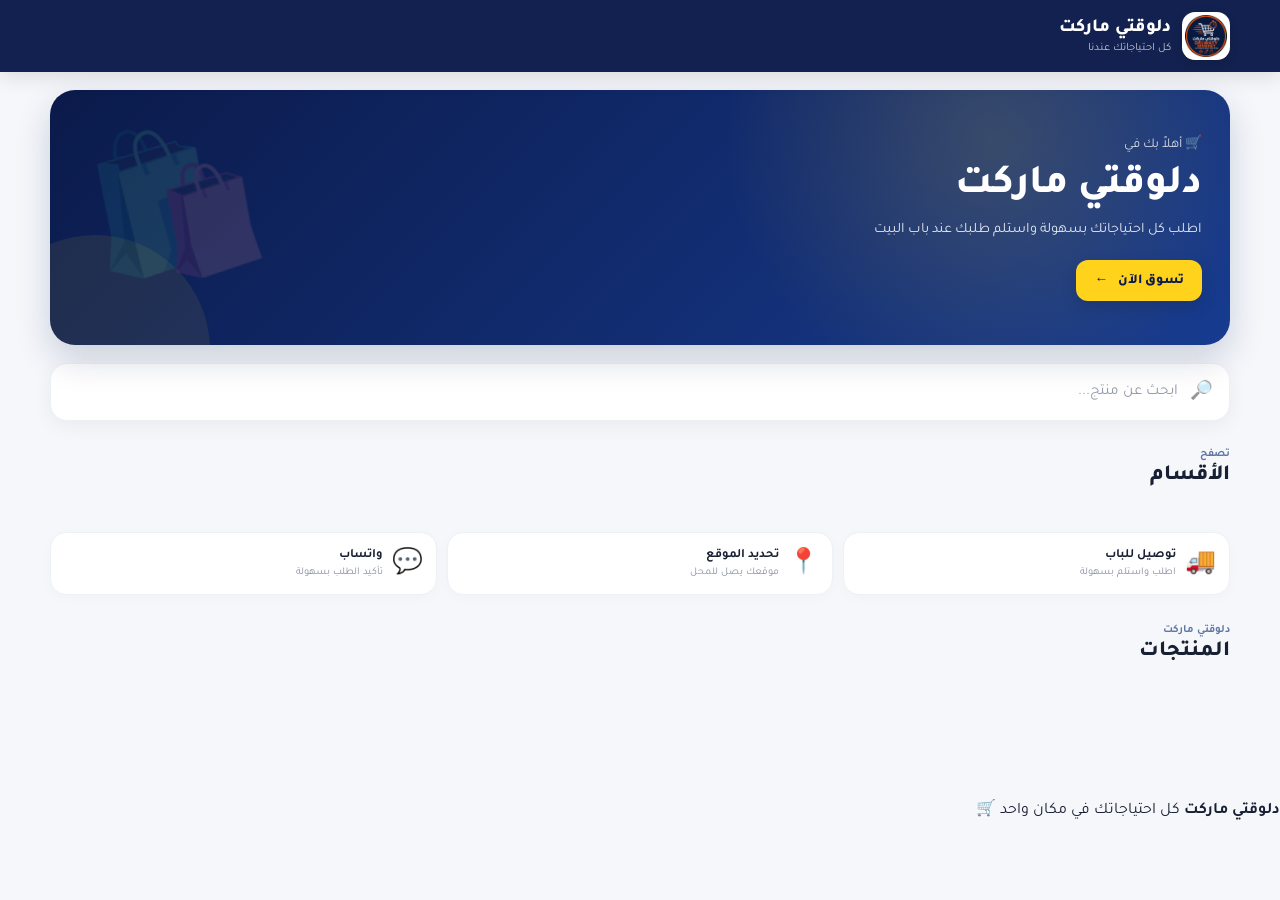
<file: index.html>
<!doctype html>
<html lang="ar" dir="rtl">

<head>
  <meta charset="utf-8">

  <meta
    name="viewport"
    content="width=device-width,initial-scale=1,viewport-fit=cover"
  >

  <title>دلوقتي ماركت | كل احتياجاتك في مكان واحد</title>

  <meta
    name="description"
    content="دلوقتي ماركت - اطلب احتياجاتك من السوبرماركت بسهولة"
  >

  <meta name="theme-color" content="#0b1a4a">

  <link rel="manifest" href="manifest.webmanifest">

  <link
    href="https://fonts.googleapis.com/css2?family=Tajawal:wght@400;500;700;800&display=swap"
    rel="stylesheet"
  >

  <link rel="stylesheet" href="style.css">

  <link rel="icon" href="logo.png">
</head>

<body>

  <!-- =========================
       الهيدر
  ========================== -->

  <header class="top-header">

    <div class="header-inner">

      <div class="brand">

        <img
          src="logo.png"
          alt="دلوقتي ماركت"
          class="logo"
        >

        <div>
          <h1>دلوقتي ماركت</h1>
          <span>كل احتياجاتك عندنا</span>
        </div>

      </div>

      <a
        id="wa"
        class="header-wa hidden"
        target="_blank"
        rel="noopener"
      >
        <span>💬</span>
        <span>واتساب</span>
      </a>

    </div>

  </header>


  <main>

    <!-- =========================
         الترحيب
    ========================== -->

    <section class="hero">

      <div class="hero-content">

        <span class="hero-small">
          🛒 أهلاً بك في
        </span>

        <h2>
          دلوقتي ماركت
        </h2>

        <p>
          اطلب كل احتياجاتك بسهولة
          واستلم طلبك عند باب البيت
        </p>

        <button
          type="button"
          class="hero-btn"
          onclick="document.getElementById('productsSection').scrollIntoView({behavior:'smooth'})"
        >
          تسوق الآن
          <span>←</span>
        </button>

      </div>

      <div class="hero-icon">
        🛍️
      </div>

    </section>


    <!-- =========================
         البحث
    ========================== -->

    <section class="search-section">

      <div class="search-box">

        <span class="search-icon">
          🔎
        </span>

        <input
          id="q"
          type="search"
          placeholder="ابحث عن منتج..."
          aria-label="بحث عن منتج"
          autocomplete="off"
        >

        <button
          type="button"
          id="clearSearch"
          class="clear-search hidden"
          aria-label="مسح البحث"
        >
          ×
        </button>

      </div>

    </section>


    <!-- =========================
         الأقسام
    ========================== -->

    <section class="categories-section">

      <div class="section-head">

        <div>
          <span class="section-kicker">
            تصفح
          </span>

          <h2>
            الأقسام
          </h2>
        </div>

      </div>

      <div
        id="categories"
        class="categories"
        aria-label="أقسام المنتجات"
      ></div>

    </section>


    <!-- =========================
         شريط المزايا
    ========================== -->

    <section class="features">

      <div class="feature">
        <span>🚚</span>
        <div>
          <strong>توصيل للباب</strong>
          <small>اطلب واستلم بسهولة</small>
        </div>
      </div>

      <div class="feature">
        <span>📍</span>
        <div>
          <strong>تحديد الموقع</strong>
          <small>موقعك يصل للمحل</small>
        </div>
      </div>

      <div class="feature">
        <span>💬</span>
        <div>
          <strong>واتساب</strong>
          <small>تأكيد الطلب بسهولة</small>
        </div>
      </div>

    </section>


    <!-- =========================
         المنتجات
    ========================== -->

    <section
      id="productsSection"
      class="products-section"
    >

      <div class="section-head">

        <div>
          <span class="section-kicker">
            دلوقتي ماركت
          </span>

          <h2>
            المنتجات
          </h2>
        </div>

        <span id="productsCount" class="products-count"></span>

      </div>


      <p
        id="empty"
        class="empty hidden"
      >
        لا توجد منتجات مطابقة.
      </p>


      <div
        id="list"
        class="products-grid"
      ></div>

    </section>

  </main>


  <!-- =========================
       السلة
  ========================== -->

  <section
    id="cart"
    class="cart-bar hidden"
    aria-live="polite"
  >

    <div class="cart-top">

      <div class="cart-summary">

        <span class="cart-bag">
          🛒
        </span>

        <div>

          <strong id="sum">
            السلة فارغة
          </strong>

          <small>
            راجع طلبك قبل التأكيد
          </small>

        </div>

      </div>


      <button
        class="cart-toggle"
        id="toggle"
        type="button"
      >
        عرض السلة
      </button>

    </div>


    <!-- تفاصيل السلة -->

    <div
      id="detail"
      class="cart-detail hidden"
    >

      <div class="cart-title">
        <h3>مراجعة الطلب</h3>
        <span>🧾</span>
      </div>


      <!-- المنتجات -->

      <div id="lines"></div>


      <!-- بيانات العميل -->

      <div class="checkout-card">

        <h3>
          📦 بيانات التوصيل
        </h3>

        <label for="name">
          الاسم
        </label>

        <input
          id="name"
          maxlength="80"
          autocomplete="name"
          placeholder="اكتب اسمك"
        >


        <label for="phone">
          رقم الموبايل
        </label>

        <input
          id="phone"
          type="tel"
          maxlength="20"
          autocomplete="tel"
          placeholder="01xxxxxxxxx"
        >


        <label for="addr">
          العنوان بالتفصيل
        </label>

        <textarea
          id="addr"
          rows="3"
          maxlength="300"
          placeholder="اكتب عنوان التوصيل بالتفصيل"
        ></textarea>


        <!-- GPS -->

        <div
          id="locationBox"
          class="location-card"
        >

          <div class="location-title">

            <span class="location-pin">
              📍
            </span>

            <div>
              <strong>
                موقع التوصيل
              </strong>

              <small>
                يساعدنا نوصل لك بدقة
              </small>
            </div>

          </div>


          <p
            id="locationStatus"
            class="location-status"
          >
            لم يتم تحديد موقعك بعد.
          </p>


          <button
            type="button"
            class="location-btn"
            id="getLocation"
          >
            📍 تحديد موقعي على الخريطة
          </button>


          <a
            id="customerMap"
            href="#"
            target="_blank"
            rel="noopener"
            class="map-link hidden"
          >
            📍 فتح موقعي على Google Maps
          </a>

        </div>


        <!-- رسالة الحالة -->

        <p
          id="status"
          class="msg hidden"
        ></p>


        <!-- تأكيد -->

        <button
          class="confirm-btn"
          id="send"
          type="button"
        >
          تأكيد الطلب
          <span>←</span>
        </button>

      </div>

    </div>

  </section>


  <!-- =========================
       الفوتر
  ========================== -->

  <footer>

    <strong>
      دلوقتي ماركت
    </strong>

    <span>
      كل احتياجاتك في مكان واحد 🛒
    </span>

  </footer>


  <script
    type="module"
    src="app.js"
  ></script>


  <script>

    if ("serviceWorker" in navigator) {

      navigator.serviceWorker
        .register("sw.js")
        .catch(error => {
          console.error(
            "Service Worker registration failed:",
            error
          );
        });

    }

  </script>

</body>
</html>
</file>
<file: style.css>
/* =========================================================
   DELWATY MARKET — PROFESSIONAL UI
========================================================= */

* {
  box-sizing: border-box;
}

html {
  scroll-behavior: smooth;
}

body {
  margin: 0;
  direction: rtl;
  font-family: "Tajawal", Arial, sans-serif;
  background: #f5f7fb;
  color: #182033;
  -webkit-font-smoothing: antialiased;
}

button,
input,
textarea {
  font-family: inherit;
}

button {
  cursor: pointer;
}

button:disabled {
  cursor: not-allowed;
  opacity: .55;
}

a {
  text-decoration: none;
}

.hidden {
  display: none !important;
}

/* =========================================================
   HEADER
========================================================= */

.top-header {
  position: sticky;
  top: 0;
  z-index: 1000;

  background: rgba(11, 26, 74, .97);
  color: #fff;

  box-shadow: 0 4px 20px rgba(0, 0, 0, .12);
  backdrop-filter: blur(12px);
}

.header-inner {
  width: min(1180px, calc(100% - 28px));
  min-height: 72px;
  margin: auto;

  display: flex;
  align-items: center;
  justify-content: space-between;

  gap: 15px;
}

.brand {
  display: flex;
  align-items: center;
  gap: 11px;
  min-width: 0;
}

.logo {
  width: 48px;
  height: 48px;

  object-fit: contain;

  background: #fff;
  border-radius: 13px;
  padding: 3px;

  box-shadow: 0 3px 10px rgba(0, 0, 0, .15);
}

.brand h1 {
  margin: 0;

  font-size: 1.15rem;
  font-weight: 800;

  white-space: nowrap;
}

.brand span {
  display: block;

  margin-top: 2px;

  font-size: .7rem;
  opacity: .75;
}

.header-wa {
  display: inline-flex;
  align-items: center;
  gap: 6px;

  padding: 9px 13px;

  color: #fff;
  background: rgba(255,255,255,.11);

  border: 1px solid rgba(255,255,255,.1);
  border-radius: 12px;

  font-size: .82rem;
  font-weight: 700;

  transition: .2s;
}

.header-wa:hover {
  background: rgba(255,255,255,.18);
}

/* =========================================================
   MAIN
========================================================= */

main {
  width: min(1180px, calc(100% - 28px));
  margin: auto;
  padding-bottom: 120px;
}

/* =========================================================
   HERO
========================================================= */

.hero {
  position: relative;

  margin-top: 18px;
  min-height: 205px;

  padding: 28px;

  display: flex;
  align-items: center;
  justify-content: space-between;

  overflow: hidden;

  color: #fff;

  background:
    radial-gradient(
      circle at 80% 20%,
      rgba(255,210,28,.16),
      transparent 28%
    ),
    linear-gradient(
      135deg,
      #0b1a4a,
      #173b8f
    );

  border-radius: 25px;

  box-shadow:
    0 14px 35px rgba(11,26,74,.18);
}

.hero::after {
  content: "";

  position: absolute;

  width: 230px;
  height: 230px;

  left: -70px;
  bottom: -120px;

  border-radius: 50%;

  background: rgba(255,210,28,.08);
}

.hero-content {
  position: relative;
  z-index: 2;
}

.hero-small {
  display: inline-block;

  font-size: .85rem;
  opacity: .8;
}

.hero h2 {
  margin: 7px 0;

  font-size: clamp(1.7rem, 6vw, 2.55rem);
  font-weight: 800;
}

.hero p {
  max-width: 460px;

  margin: 0;

  line-height: 1.8;

  font-size: .9rem;
  opacity: .87;
}

.hero-btn {
  margin-top: 17px;

  border: 0;
  border-radius: 12px;

  padding: 11px 18px;

  background: #ffd21c;
  color: #0b1a4a;

  font-size: .85rem;
  font-weight: 800;

  box-shadow: 0 6px 16px rgba(0,0,0,.13);

  transition: transform .15s, box-shadow .15s;
}

.hero-btn:hover {
  transform: translateY(-1px);
}

.hero-btn:active {
  transform: scale(.97);
}

.hero-btn span {
  margin-right: 7px;
}

.hero-icon {
  position: relative;
  z-index: 1;

  margin-left: 10px;

  font-size: clamp(5rem, 20vw, 9rem);
  opacity: .14;

  transform: rotate(-10deg);
}

/* =========================================================
   SEARCH
========================================================= */

.search-section {
  margin-top: 18px;
}

.search-box {
  height: 58px;

  display: flex;
  align-items: center;

  padding: 0 16px;

  background: #fff;

  border: 1px solid #edf0f5;
  border-radius: 17px;

  box-shadow: 0 5px 20px rgba(0,0,0,.055);

  transition: border .2s, box-shadow .2s;
}

.search-box:focus-within {
  border-color: #9daed1;

  box-shadow:
    0 5px 22px rgba(11,26,74,.09);
}

.search-icon {
  font-size: 1.15rem;
  opacity: .65;
}

.search-box input {
  flex: 1;

  min-width: 0;

  border: 0;
  outline: 0;

  background: transparent;

  padding: 0 12px;

  color: #182033;
  font-size: .95rem;
}

.search-box input::placeholder {
  color: #9299a8;
}

.clear-search {
  width: 31px;
  height: 31px;

  border: 0;
  border-radius: 50%;

  background: #eef1f6;
  color: #596174;

  font-size: 1.15rem;
}

/* =========================================================
   SECTION HEAD
========================================================= */

.section-head {
  display: flex;
  align-items: end;
  justify-content: space-between;

  margin-bottom: 13px;
}

.section-kicker {
  display: block;

  color: #6076a5;

  font-size: .7rem;
  font-weight: 700;
}

.section-head h2 {
  margin: 2px 0 0;

  color: #182033;

  font-size: 1.35rem;
  font-weight: 800;
}

.products-count {
  color: #778096;
  font-size: .78rem;
}

/* =========================================================
   CATEGORIES
========================================================= */

.categories-section {
  margin-top: 27px;
}

.categories {
  display: flex;
  gap: 10px;

  overflow-x: auto;

  padding: 4px 2px 11px;

  scrollbar-width: none;
}

.categories::-webkit-scrollbar {
  display: none;
}

/*
  ندعم الاسمين:
  category-card
  category-btn
*/
.category-card,
.category-btn {
  flex: 0 0 auto;

  min-width: 84px;

  border: 1px solid #e4e8ef;

  background: #fff;

  border-radius: 16px;

  padding: 10px 13px;

  color: #3d4659;

  display: flex;
  flex-direction: column;
  align-items: center;

  gap: 5px;

  font-size: .76rem;
  font-weight: 700;

  transition:
    transform .15s,
    background .2s,
    color .2s,
    border .2s,
    box-shadow .2s;
}

.category-card:hover,
.category-btn:hover {
  transform: translateY(-1px);

  box-shadow:
    0 5px 15px rgba(0,0,0,.06);
}

.category-card.active,
.category-btn.active {
  background: #0b1a4a;
  color: #fff;
  border-color: #0b1a4a;

  box-shadow:
    0 6px 16px rgba(11,26,74,.18);
}

.category-card:active,
.category-btn:active {
  transform: scale(.96);
}

.category-icon {
  font-size: 1.5rem;
}

/* =========================================================
   FEATURES
========================================================= */

.features {
  margin: 15px 0 29px;

  display: grid;
  grid-template-columns: repeat(3, 1fr);

  gap: 10px;
}

.feature {
  min-width: 0;

  padding: 13px;

  display: flex;
  align-items: center;

  gap: 9px;

  background: #fff;

  border: 1px solid #edf0f5;
  border-radius: 16px;

  box-shadow: 0 3px 13px rgba(0,0,0,.025);
}

.feature > span {
  flex: 0 0 auto;
  font-size: 1.55rem;
}

.feature strong {
  display: block;
  font-size: .79rem;
}

.feature small {
  display: block;

  margin-top: 2px;

  color: #858da0;

  font-size: .65rem;
}

/* =========================================================
   PRODUCTS
========================================================= */

.products-section {
  margin-top: 10px;
}

.products-grid {
  display: grid;

  grid-template-columns:
    repeat(4, minmax(0, 1fr));

  gap: 15px;
}

.product-card {
  position: relative;

  min-width: 0;

  display: flex;
  flex-direction: column;

  overflow: hidden;

  background: #fff;

  border: 1px solid #edf0f5;
  border-radius: 19px;

  box-shadow:
    0 5px 18px rgba(0,0,0,.045);

  transition:
    transform .18s,
    box-shadow .18s;
}

.product-card:hover {
  transform: translateY(-3px);

  box-shadow:
    0 10px 28px rgba(0,0,0,.085);
}

.product-card.out-of-stock {
  opacity: .72;
}

.product-click-area {
  display: block;

  cursor: pointer;

  outline: none;
}

.product-click-area:focus-visible {
  box-shadow:
    inset 0 0 0 3px rgba(11,26,74,.18);
}

/* صورة المنتج */

.product-image {
  position: relative;

  height: 190px;

  background:
    linear-gradient(
      145deg,
      #fafbfc,
      #f3f5f8
    );

  display: flex;
  align-items: center;
  justify-content: center;

  padding: 13px;
}

.product-image img {
  width: 100%;
  height: 100%;

  object-fit: contain;

  transition: transform .25s;
}

.product-card:hover .product-image img {
  transform: scale(1.035);
}

.product-placeholder {
  width: 76px;
  height: 76px;

  display: flex;
  align-items: center;
  justify-content: center;

  border-radius: 22px;

  background: #fff;
  box-shadow: 0 5px 18px rgba(0,0,0,.06);

  font-size: 2.6rem;
  opacity: .7;
}

/* معلومات المنتج */

.product-info {
  padding: 12px 13px 4px;
}

.product-category {
  display: inline-flex;
  align-items: center;
  gap: 3px;

  color: #7d879a;

  font-size: .66rem;
  font-weight: 700;
}

.product-info h3 {
  margin: 5px 0 6px;

  min-height: 42px;

  color: #182033;

  font-size: .91rem;
  line-height: 1.5;

  font-weight: 800;
}

.product-price {
  display: block;

  color: #0b1a4a;

  font-size: 1.02rem;
  font-weight: 800;
}

/* =========================================================
   زر الإضافة المباشرة
========================================================= */

.product-add {
  width: calc(100% - 26px);

  min-height: 40px;

  margin: 9px 13px 13px;

  border: 0;
  border-radius: 12px;

  background: #ffd21c;
  color: #0b1a4a;

  display: flex;
  align-items: center;
  justify-content: center;

  gap: 7px;

  font-size: .79rem;
  font-weight: 800;

  box-shadow:
    0 4px 10px rgba(255,210,28,.20);

  transition:
    transform .15s,
    box-shadow .15s,
    background .15s;
}

.product-add:hover {
  box-shadow:
    0 6px 14px rgba(255,210,28,.30);
}

.product-add:active {
  transform: scale(.97);
}

.add-icon {
  width: 24px;
  height: 24px;

  display: flex;
  align-items: center;
  justify-content: center;

  border-radius: 8px;

  background: #0b1a4a;
  color: #fff;

  font-size: 1.05rem;
  line-height: 1;
}

.product-add.disabled {
  cursor: default;

  background: #eef0f4;
  color: #7b8291;

  box-shadow: none;
}

/* =========================================================
   حالة السلة داخل المنتج
========================================================= */

.product-qty-control {
  width: calc(100% - 26px);

  min-height: 40px;

  margin: 9px 13px 13px;

  display: flex;
  align-items: center;
  justify-content: space-between;

  border: 1px solid #e1e5ec;
  border-radius: 12px;

  overflow: hidden;

  background: #fff;
}

.product-qty-control button {
  width: 39px;
  height: 40px;

  border: 0;

  background: #0b1a4a;
  color: #fff;

  font-size: 1.1rem;
  font-weight: 800;
}

.product-qty-control .product-qty {
  flex: 1;

  text-align: center;

  color: #0b1a4a;

  font-weight: 800;
}

/* =========================================================
   EMPTY
========================================================= */

.empty {
  margin: 15px 0;

  padding: 38px 20px;

  text-align: center;

  background: #fff;

  border: 1px solid #edf0f5;
  border-radius: 18px;

  color: #777f91;
}

/* =========================================================
   CART BAR
========================================================= */

.cart-bar {
  position: fixed;

  right: 0;
  left: 0;
  bottom: 0;

  z-index: 2000;

  max-height: 88vh;

  overflow-y: auto;

  padding:
    10px
    max(14px, env(safe-area-inset-right))
    calc(10px + env(safe-area-inset-bottom))
    max(14px, env(safe-area-inset-left));

  background: rgba(255,255,255,.97);

  border-top: 1px solid #e7eaf0;

  box-shadow:
    0 -8px 32px rgba(0,0,0,.12);

  backdrop-filter: blur(13px);
}

.cart-top {
  width: min(800px, 100%);
  margin: auto;

  display: flex;
  align-items: center;
  justify-content: space-between;

  gap: 12px;
}

.cart-summary {
  min-width: 0;

  display: flex;
  align-items: center;

  gap: 10px;
}

.cart-bag {
  width: 44px;
  height: 44px;

  flex: 0 0 auto;

  display: flex;
  align-items: center;
  justify-content: center;

  border-radius: 14px;

  background: #fff5bd;

  font-size: 1.4rem;
}

.cart-summary strong {
  display: block;

  color: #182033;

  font-size: .88rem;
}

.cart-summary small {
  display: block;

  margin-top: 2px;

  color: #7e8798;

  font-size: .65rem;
}

.cart-toggle {
  flex: 0 0 auto;

  border: 0;
  border-radius: 11px;

  padding: 10px 15px;

  background: #0b1a4a;
  color: #fff;

  font-size: .78rem;
  font-weight: 700;
}

.cart-toggle:active {
  transform: scale(.97);
}

/* =========================================================
   CART DETAILS
========================================================= */

.cart-detail {
  width: min(800px, 100%);
  margin: 15px auto 0;
}

.cart-title {
  display: flex;
  align-items: center;
  justify-content: space-between;

  margin-bottom: 10px;
}

.cart-title h3 {
  margin: 0;

  font-size: 1rem;
}

.cart-title span {
  font-size: 1.2rem;
}

/* =========================================================
   CART LINES
========================================================= */

.cart-line {
  position: relative;

  min-height: 70px;

  margin-bottom: 8px;
  padding: 9px;

  display: flex;
  align-items: center;

  gap: 9px;

  background: #fff;

  border: 1px solid #e9ecf1;
  border-radius: 13px;
}

.cart-line-image {
  width: 54px;
  height: 54px;

  flex: 0 0 auto;

  display: flex;
  align-items: center;
  justify-content: center;

  background: #f6f7f9;
  border-radius: 10px;

  overflow: hidden;
}

.cart-line-image img {
  width: 100%;
  height: 100%;

  object-fit: contain;
}

.cart-placeholder {
  font-size: 1.7rem;
  opacity: .6;
}

.cart-line-info {
  min-width: 0;

  flex: 1;
}

.cart-line-info strong {
  display: block;

  overflow: hidden;

  color: #182033;

  font-size: .78rem;

  white-space: nowrap;
  text-overflow: ellipsis;
}

.cart-line-info span {
  display: block;

  margin-top: 3px;

  color: #0b1a4a;

  font-size: .72rem;
  font-weight: 800;
}

.cart-line-actions {
  flex: 0 0 auto;

  display: flex;
  align-items: center;

  gap: 5px;
}

.cart-line-actions .qty-btn {
  width: 30px;
  height: 30px;

  border-radius: 8px;

  border: 1px solid #dfe3eb;

  background: #f7f8fa;

  color: #0b1a4a;

  font-size: 1rem;
  font-weight: 800;
}

.qty-value {
  min-width: 20px;

  text-align: center;

  color: #182033;

  font-size: .8rem;
  font-weight: 800;
}

.cart-remove {
  width: 31px;
  height: 31px;

  flex: 0 0 auto;

  border: 0;
  border-radius: 8px;

  background: #fff0f0;

  font-size: .8rem;
}

/* =========================================================
   CHECKOUT
========================================================= */

.checkout-card {
  margin-top: 15px;

  padding: 15px;

  background
/* =========================================================
   PRODUCT PAGE
========================================================= */

.site-header,
.top-header {
  position: sticky;
  top: 0;
  z-index: 1000;
  background: #071a43;
  color: #fff;
  box-shadow: 0 4px 20px rgba(0, 0, 0, .12);
}

.site-header .header-inner,
.top-header .header-inner {
  width: min(1180px, calc(100% - 28px));
  min-height: 72px;
  margin: auto;
  display: flex;
  align-items: center;
  justify-content: space-between;
  gap: 15px;
}

.site-header .brand,
.top-header .brand {
  display: flex;
  align-items: center;
  gap: 10px;
  color: #fff;
}

.site-header .brand img,
.top-header .brand img {
  width: 48px;
  height: 48px;
  object-fit: contain;
  background: #fff;
  border-radius: 13px;
  padding: 3px;
}

.site-header .brand span,
.top-header .brand span {
  display: block;
  color: #fff;
  font-size: 1rem;
  font-weight: 800;
}

.header-back {
  padding: 10px 14px;
  border: 1px solid rgba(255, 255, 255, .2);
  border-radius: 12px;
  color: #fff;
  font-size: .82rem;
  font-weight: 700;
}

.product-page {
  width: min(1000px, calc(100% - 28px));
  margin: auto;
  padding: 28px 0 120px;
}

.product-details {
  display: grid;
  grid-template-columns: minmax(280px, 1fr) minmax(280px, 1fr);
  gap: 32px;
  align-items: center;
  padding: 24px;
  background: #fff;
  border: 1px solid #edf0f5;
  border-radius: 24px;
  box-shadow: 0 12px 32px rgba(11, 26, 74, .08);
}

.product-image-box {
  min-height: 330px;
  display: grid;
  place-items: center;
  padding: 20px;
  background: #f7f9fc;
  border-radius: 20px;
}

.product-image-box img {
  width: 100%;
  max-width: 380px;
  height: 330px;
  object-fit: contain;
  border-radius: 16px;
}

.product-info h1 {
  margin: 14px 0;
  color: #071a43;
  font-size: clamp(1.6rem, 5vw, 2.3rem);
  font-weight: 800;
}

.product-buy-box {
  display: flex;
  align-items: center;
  gap: 12px;
  margin-top: 24px;
}

.quantity-control {
  display: flex;
  align-items: center;
  gap: 14px;
  padding: 6px 10px;
  border: 1px solid #e1e6ef;
  border-radius: 13px;
  background: #f8f9fc;
}

.quantity-control button {
  width: 34px;
  height: 34px;
  border: 0;
  border-radius: 9px;
  background: #071a43;
  color: #fff;
  font-size: 1.2rem;
}

.product-add-btn,
.back-home {
  display: inline-flex;
  align-items: center;
  justify-content: center;
  min-height: 46px;
  padding: 0 18px;
  border: 0;
  border-radius: 12px;
  background: #ff5a00;
  color: #fff;
  font-weight: 800;
  transition: .2s;
}

.product-add-btn:hover,
.back-home:hover {
  background: #df4900;
  transform: translateY(-1px);
}

.product-loading,
.not-found {
  padding: 50px 20px;
  text-align: center;
  background: #fff;
  border-radius: 20px;
}

.not-found-icon {
  font-size: 3rem;
}

.product-message {
  margin-top: 15px;
  padding: 12px;
  border-radius: 10px;
  background: #eef7ef;
  color: #237238;
  font-weight: 700;
}

.mini-cart {
  position: fixed;
  right: 14px;
  bottom: 16px;
  left: 14px;
  z-index: 1100;
  display: flex;
  align-items: center;
  justify-content: space-between;
  gap: 12px;
  padding: 14px 16px;
  background: #071a43;
  color: #fff;
  border-radius: 18px;
  box-shadow: 0 10px 28px rgba(0, 0, 0, .22);
}

.mini-cart > div {
  display: flex;
  flex-direction: column;
  gap: 3px;
}

.mini-cart span {
  color: #d9e0f2;
  font-size: .78rem;
}

.mini-cart-btn {
  padding: 10px 13px;
  border-radius: 10px;
  background: #ff5a00;
  color: #fff;
  font-size: .8rem;
  font-weight: 800;
}

@media (max-width: 700px) {
  .product-details {
    grid-template-columns: 1fr;
    padding: 16px;
  }

  .product-image-box {
    min-height: 240px;
  }

  .product-image-box img {
    height: 240px;
  }

  .product-buy-box {
    align-items: stretch;
    flex-direction: column;
  }

  .quantity-control {
    justify-content: center;
  }

  .product-add-btn {
    width: 100%;
  }

  .header-back {
    padding: 8px 10px;
    font-size: .75rem;
  }
}
</file>
